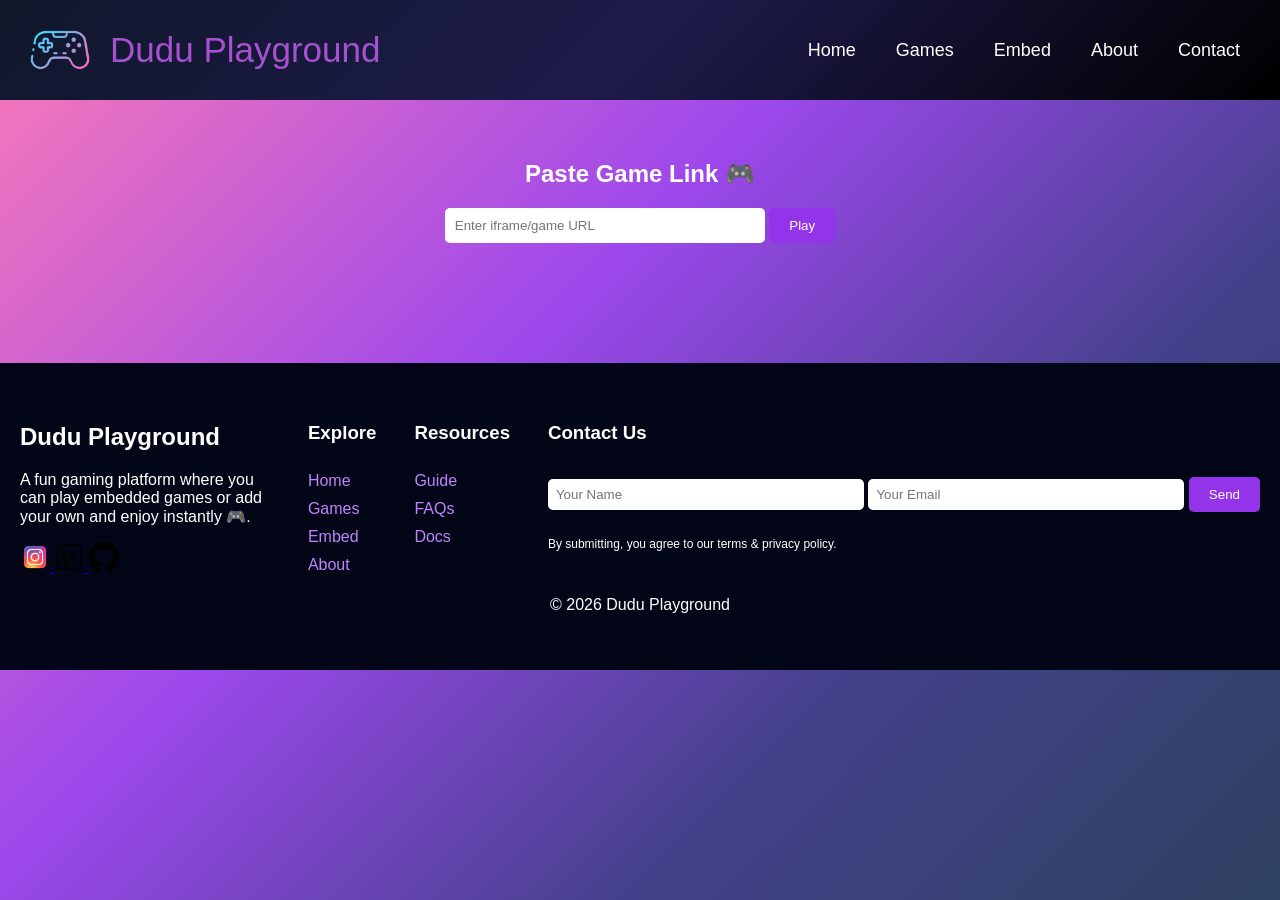
<file: Embed.html>
<!DOCTYPE html>
<html lang="en">
<head>
<meta charset="UTF-8">
<meta name="viewport" content="width=device-width, initial-scale=1.0">
<title>Embed Game | Dudu Playground</title>

<style>
body {
  margin: 0;
  padding: 0;
  font-family: 'Ubuntu', sans-serif;
  min-height: 100vh;
  background: linear-gradient(
    135deg,
    #fc7bb5 0%,
    #9d48ec 40%,
    #43418b 70%,
    #2e4160 100%
  );
}


#header {
  display: flex;
  align-items: center;
  justify-content: space-between;
  background: linear-gradient(135deg, #0f172a, #1e1b4b, #000000);
  padding: 10px 20px;
}

#header section {
  display: flex;
  gap: 20px;
}

#header a {
  color: white;
  text-decoration: none;
  font-size: large;
  padding-right: 20px;
}

#header p {
  margin: 0;
  color: rgb(166, 81, 208);
  font-size: 35px;
  font-family: Impact, Haettenschweiler, sans-serif;
}


.main {
  text-align: center;
  padding: 40px 20px;
  color: white;
}

.main h2 {
  margin-bottom: 20px;
}

input {
  padding: 10px;
  width: 300px;
  border-radius: 5px;
  border: none;
}

button {
  padding: 10px 20px;
  background: #9333ea;
  color: white;
  border: none;
  border-radius: 5px;
  cursor: pointer;
}

button:hover {
  background: #7e22ce;
}


#gameContainer {
  margin-top: 30px;
}

iframe {
  width: 80%;
  height: 500px;
  border-radius: 10px;
  border: none;
}

.footer {
  background: #020617;
  color: white;
  padding: 40px 20px;
  margin-top: 50px;
}

.footer-container {
  display: flex;
  justify-content: space-between;
  flex-wrap: wrap;
}

.footer-left {
  width: 250px;
}

.footer-links, .footer-contact {
  display: flex;
  flex-direction: column;
  gap: 10px;
}

.footer-links a {
  color: #c084fc;
  text-decoration: none;
}

.footer-contact input {
  margin: 5px 0;
  padding: 8px;
}

.footer-contact button {
  margin-top: 5px;
}

.social img {
  cursor: pointer;
}

.copyright {
  text-align: center;
  margin-top: 20px;
}
</style>
</head>

<body>


<div id="header">
  <div style="display:flex; align-items:center; gap:10px;">
    <img src="image1.png" height="80">
    <p>Dudu Playground</p>
  </div>

  <section>
    <a href="index.html">Home</a>
    <a href="index.html#game">Games</a>
    <a href="embed.html">Embed</a>
    <a href="#">About</a>
    <a href="#">Contact</a>
  </section>
</div>


<div class="main">
  <h2>Paste Game Link 🎮</h2>

  <input type="text" id="gameUrl" placeholder="Enter iframe/game URL">
  <button onclick="loadGame()">Play</button>

  <div id="gameContainer"></div>
</div>


<footer class="footer">
  <div class="footer-container">

    <div class="footer-left">
      <h2>Dudu Playground</h2>
      <p>
        A fun gaming platform where you can play embedded games 
        or add your own and enjoy instantly 🎮.
      </p>

      <div class="social">
        <a href="https://www.instagram.com/maharudra_123" target="_blank">
          <img src="icons8-instagram-48.png" height="30">
        </a>
        <a href="https://www.linkedin.com" target="_blank">
          <img src="icons8-linkedin-50.png" height="30">
        </a>
        <a href="https://github.com/mdudhe2007" target="_blank">
          <img src="25231.png" height="30">
        </a>
      </div>
    </div>

    <div class="footer-links">
      <h3>Explore</h3>
      <a href="index.html">Home</a>
      <a href="#">Games</a>
      <a href="embed.html">Embed</a>
      <a href="#">About</a>
    </div>

    <div class="footer-links">
      <h3>Resources</h3>
      <a href="#">Guide</a>
      <a href="#">FAQs</a>
      <a href="#">Docs</a>
    </div>

    <div class="footer-contact">
      <h3>Contact Us</h3>

      <form onsubmit="send(event)">
        <input type="text" placeholder="Your Name" required>
        <input type="email" placeholder="Your Email" required>
        <button type="submit">Send</button>
      </form>

      <p style="font-size:12px;">
        By submitting, you agree to our terms & privacy policy.
      </p>
    </div>

  </div>

  <p class="copyright">© 2026 Dudu Playground</p>
</footer>


<script>
function loadGame() {
  const url = document.getElementById("gameUrl").value;

  if (!url) {
    alert("Please enter a valid URL");
    return;
  }

  document.getElementById("gameContainer").innerHTML =
    `<iframe src="${url}"></iframe>`;
}

function send(e) {
  e.preventDefault();
  alert("Message sent! 🚀");
}
</script>

</body>
</html>
</file>
